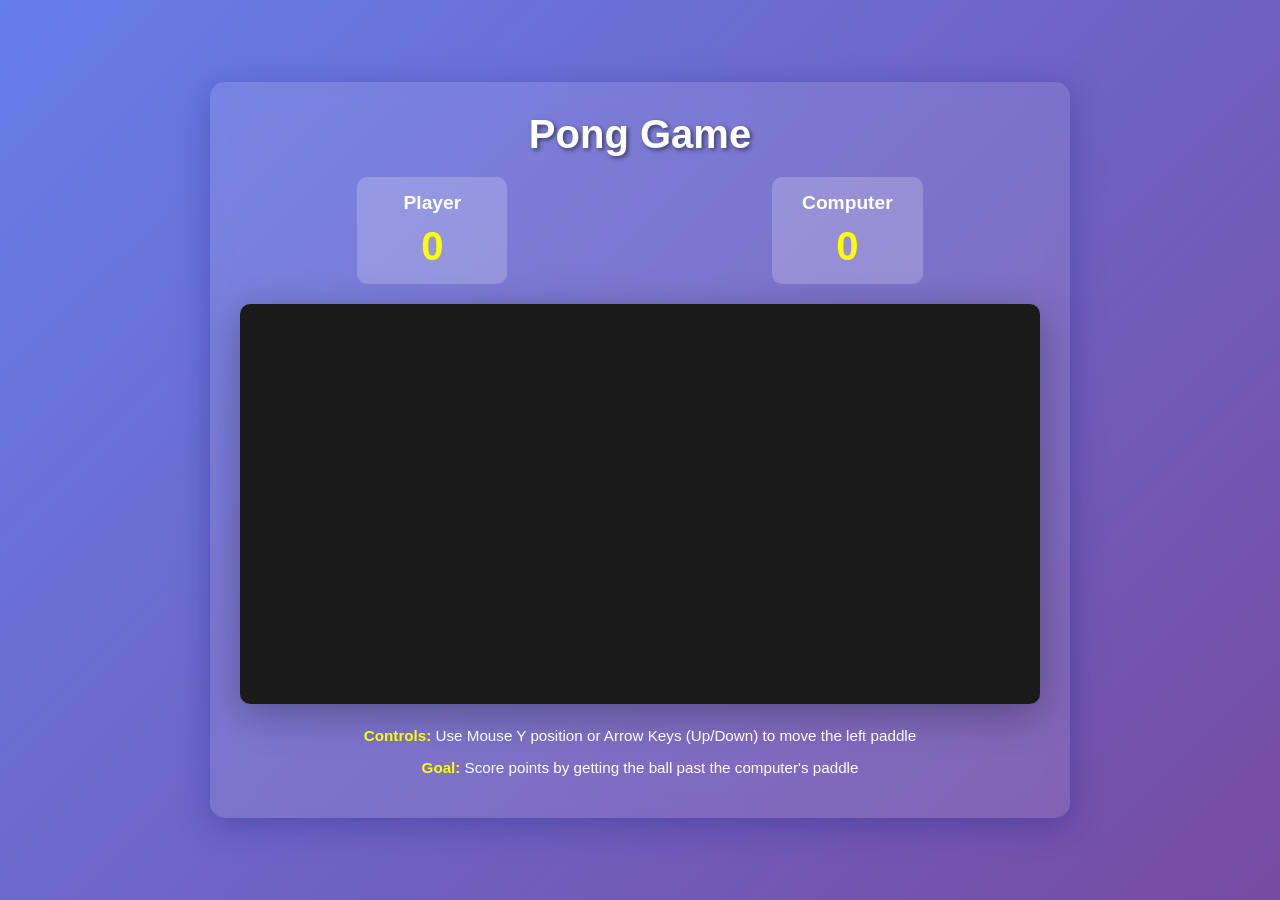
<file: index.html>
<!DOCTYPE html>
<html lang="en">
<head>
    <meta charset="UTF-8">
    <meta name="viewport" content="width=device-width, initial-scale=1.0">
    <title>Pong Game</title>
    <link rel="stylesheet" href="style.css">
</head>
<body>
    <div class="container">
        <h1>Pong Game</h1>
        <div class="scoreboard">
            <div class="score">
                <h2>Player</h2>
                <p id="playerScore">0</p>
            </div>
            <div class="score">
                <h2>Computer</h2>
                <p id="computerScore">0</p>
            </div>
        </div>
        
        <div class="game-canvas-container">
            <canvas id="gameCanvas" width="800" height="400"></canvas>
        </div>
        
        <div class="instructions">
            <p><strong>Controls:</strong> Use Mouse Y position or Arrow Keys (Up/Down) to move the left paddle</p>
            <p><strong>Goal:</strong> Score points by getting the ball past the computer's paddle</p>
        </div>
    </div>
    
    <script src="script.js"></script>
</body>
</html>
</file>
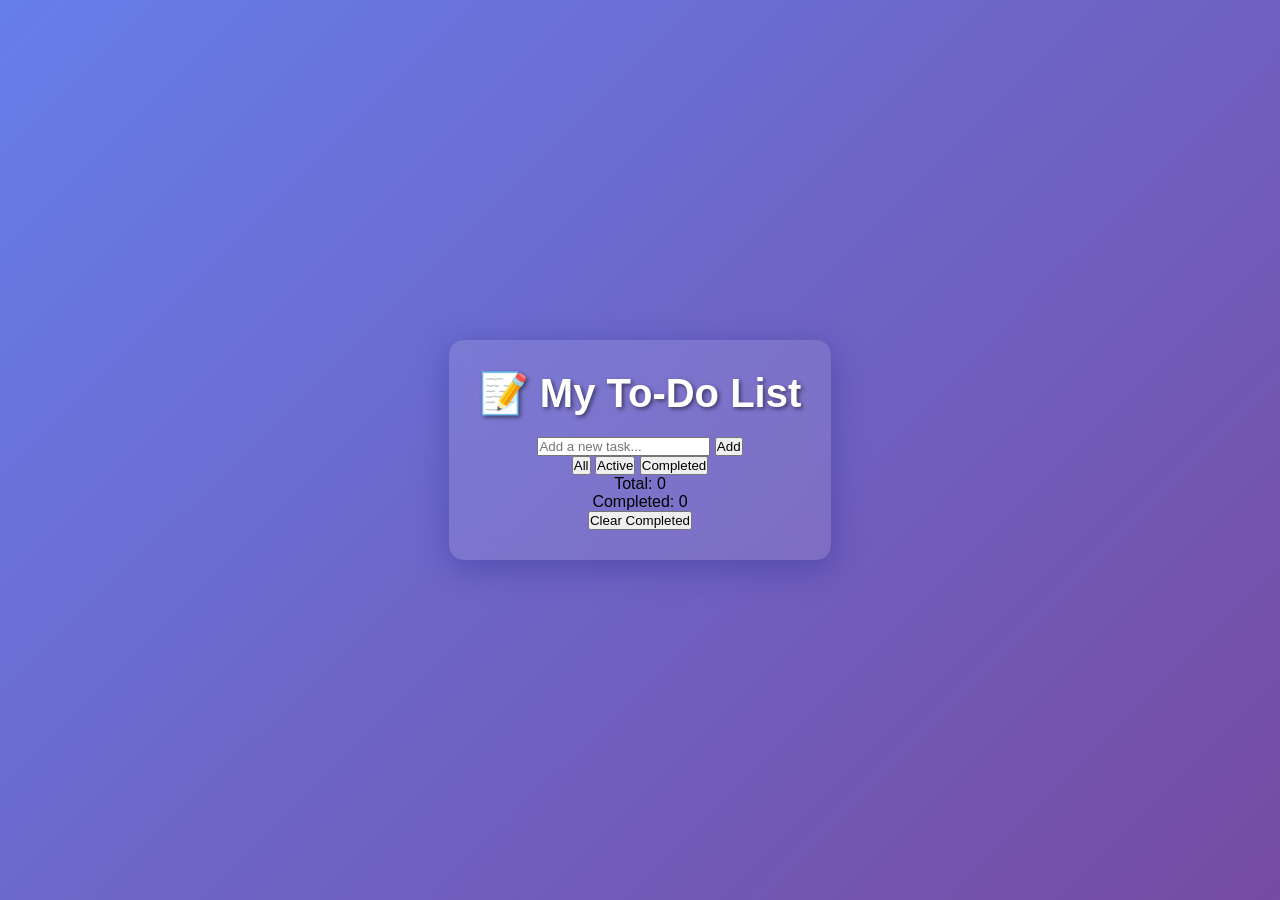
<file: todo-index.html>
<!DOCTYPE html>
<html lang="en">
<head>
    <meta charset="UTF-8">
    <meta name="viewport" content="width=device-width, initial-scale=1.0">
    <title>To-Do List App</title>
    <link rel="stylesheet" href="style.css">
</head>
<body>
    <div class="container">
        <div class="todo-app">
            <h1>📝 My To-Do List</h1>
            
            <div class="input-container">
                <input 
                    type="text" 
                    id="todoInput" 
                    placeholder="Add a new task..." 
                    autocomplete="off"
                >
                <button id="addBtn" class="add-btn">Add</button>
            </div>

            <div class="filter-buttons">
                <button class="filter-btn active" data-filter="all">All</button>
                <button class="filter-btn" data-filter="active">Active</button>
                <button class="filter-btn" data-filter="completed">Completed</button>
            </div>

            <ul id="todoList" class="todo-list"></ul>

            <div class="stats">
                <p>Total: <span id="totalCount">0</span></p>
                <p>Completed: <span id="completedCount">0</span></p>
                <button id="clearBtn" class="clear-btn">Clear Completed</button>
            </div>
        </div>
    </div>

    <script src="script.js"></script>
</body>
</html>
</file>
<file: style.css>
* {
    margin: 0;
    padding: 0;
    box-sizing: border-box;
}

body {
    display: flex;
    justify-content: center;
    align-items: center;
    min-height: 100vh;
    background: linear-gradient(135deg, #667eea 0%, #764ba2 100%);
    font-family: 'Arial', sans-serif;
}

.container {
    text-align: center;
    background: rgba(255, 255, 255, 0.1);
    padding: 30px;
    border-radius: 15px;
    backdrop-filter: blur(10px);
    box-shadow: 0 8px 32px rgba(31, 38, 135, 0.37);
}

h1 {
    color: white;
    margin-bottom: 20px;
    font-size: 2.5rem;
    text-shadow: 2px 2px 4px rgba(0, 0, 0, 0.5);
}

.scoreboard {
    display: flex;
    justify-content: space-around;
    margin-bottom: 20px;
    gap: 30px;
}

.score {
    background: rgba(255, 255, 255, 0.2);
    padding: 15px 30px;
    border-radius: 10px;
    min-width: 150px;
}

.score h2 {
    color: white;
    font-size: 1.2rem;
    margin-bottom: 10px;
}

.score p {
    color: #ffff00;
    font-size: 2.5rem;
    font-weight: bold;
}

.game-canvas-container {
    display: flex;
    justify-content: center;
    margin: 20px 0;
    border-radius: 10px;
    overflow: hidden;
    box-shadow: 0 10px 40px rgba(0, 0, 0, 0.3);
}

canvas {
    background: #1a1a1a;
    display: block;
    max-width: 100%;
    height: auto;
}

.instructions {
    color: white;
    margin-top: 20px;
    font-size: 0.95rem;
    line-height: 1.6;
}

.instructions p {
    margin: 8px 0;
}

.instructions strong {
    color: #ffff00;
}

@media (max-width: 600px) {
    .container {
        padding: 20px;
        width: 95vw;
    }

    h1 {
        font-size: 1.8rem;
    }

    .scoreboard {
        flex-direction: column;
        gap: 15px;
    }

    canvas {
        width: 100%;
        height: auto;
    }

    .instructions {
        font-size: 0.85rem;
    }
}
</file>
